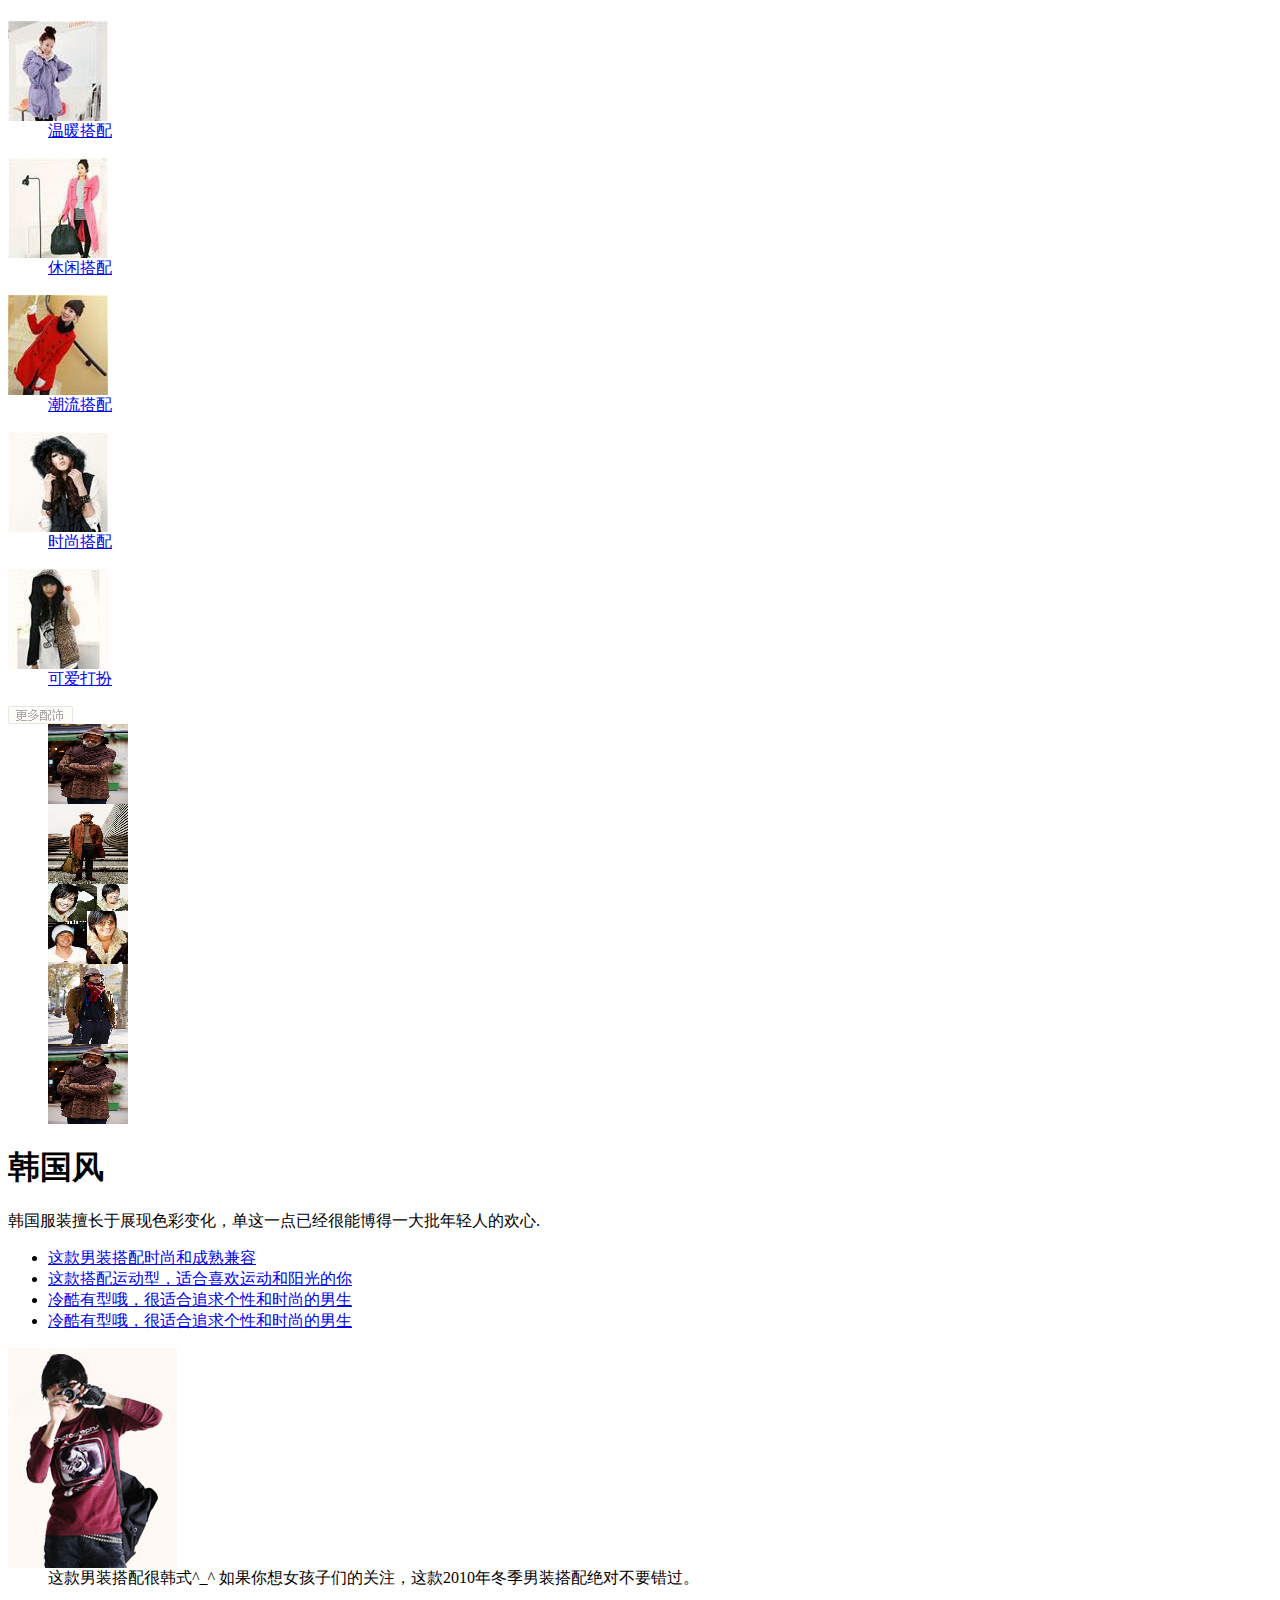
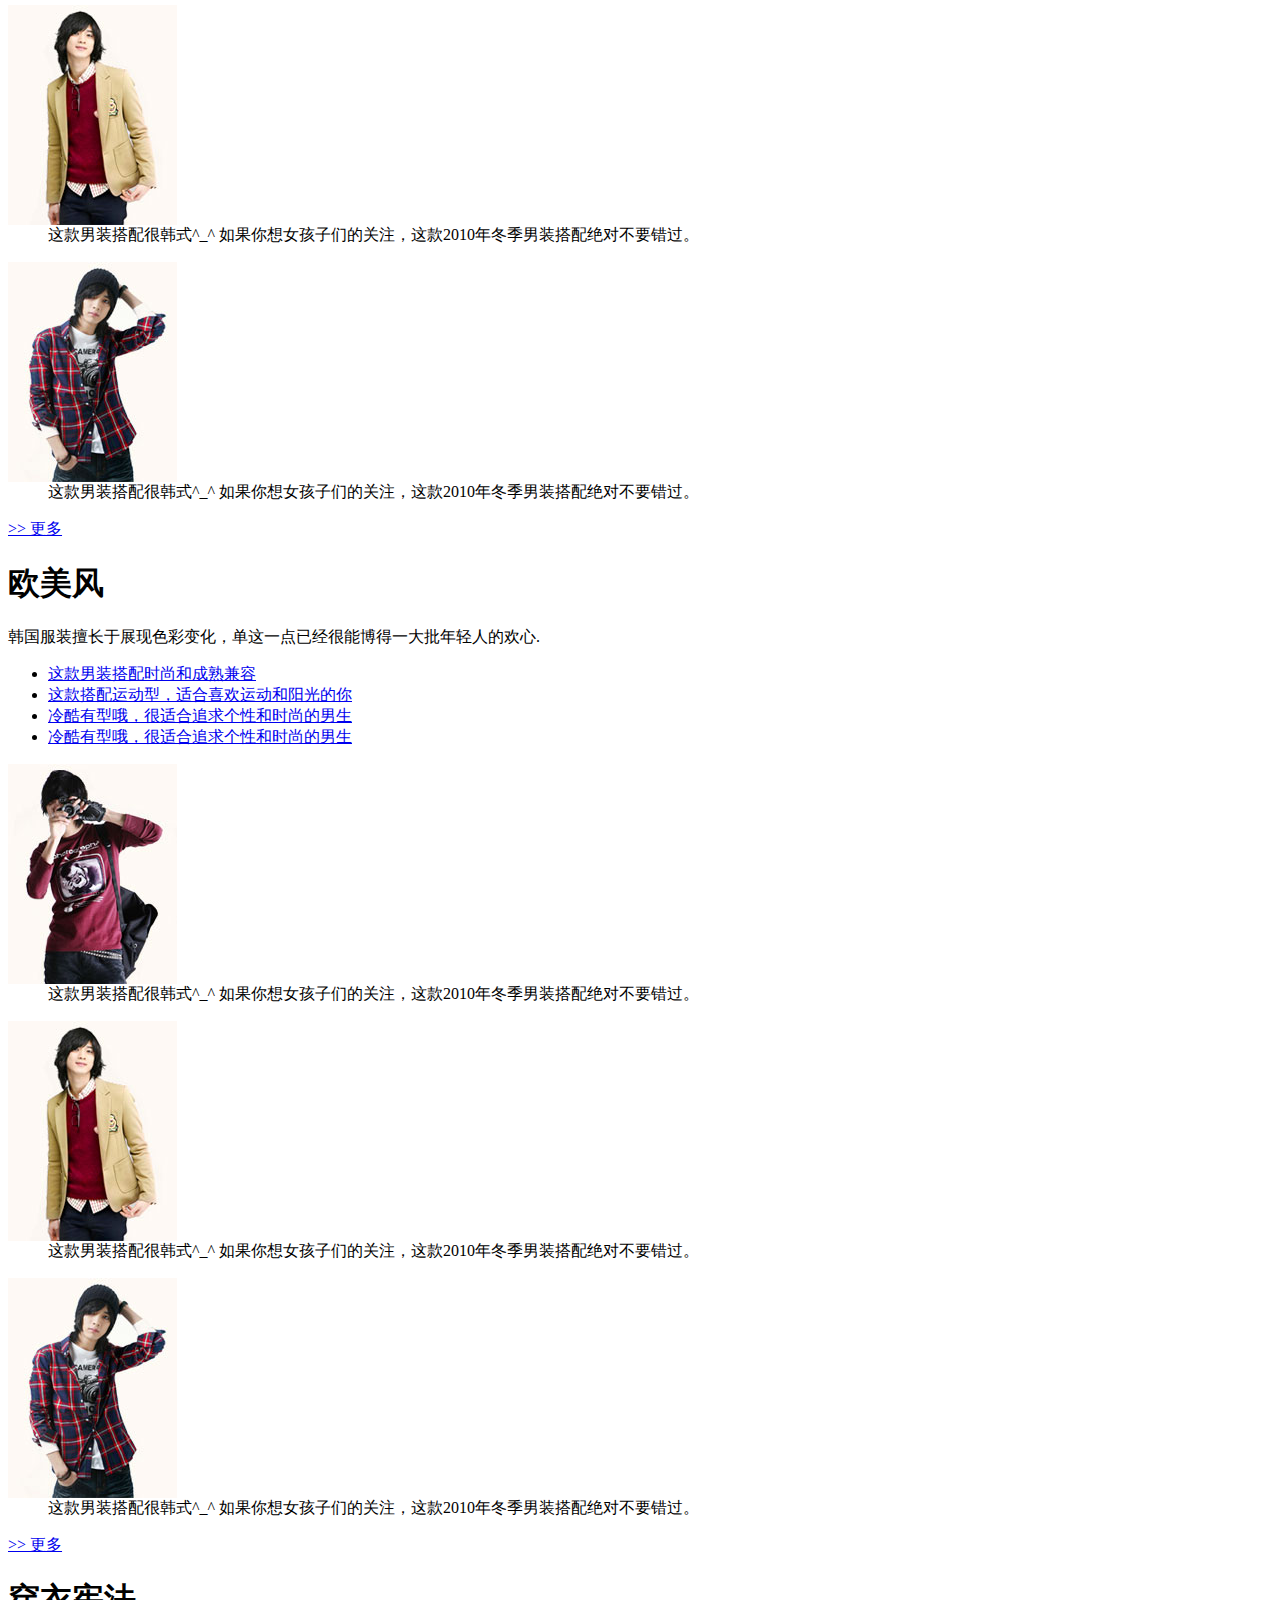
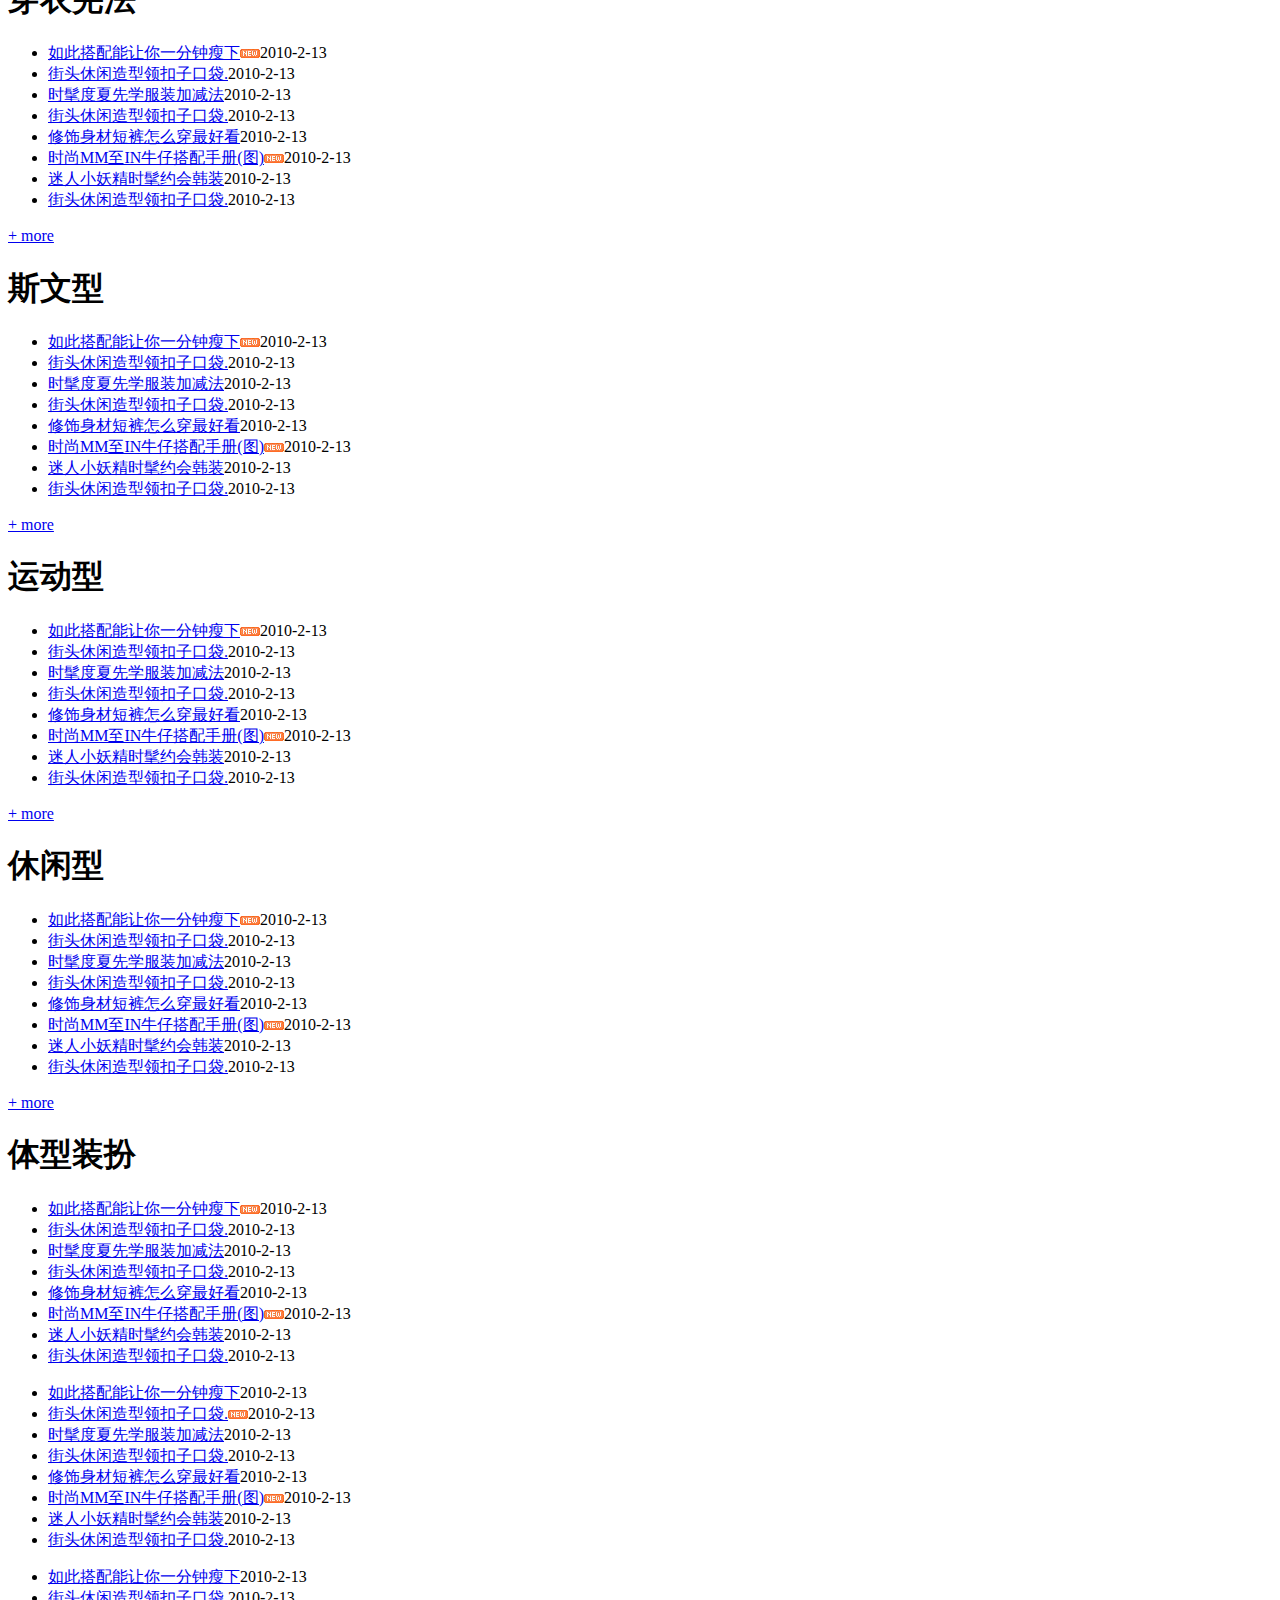
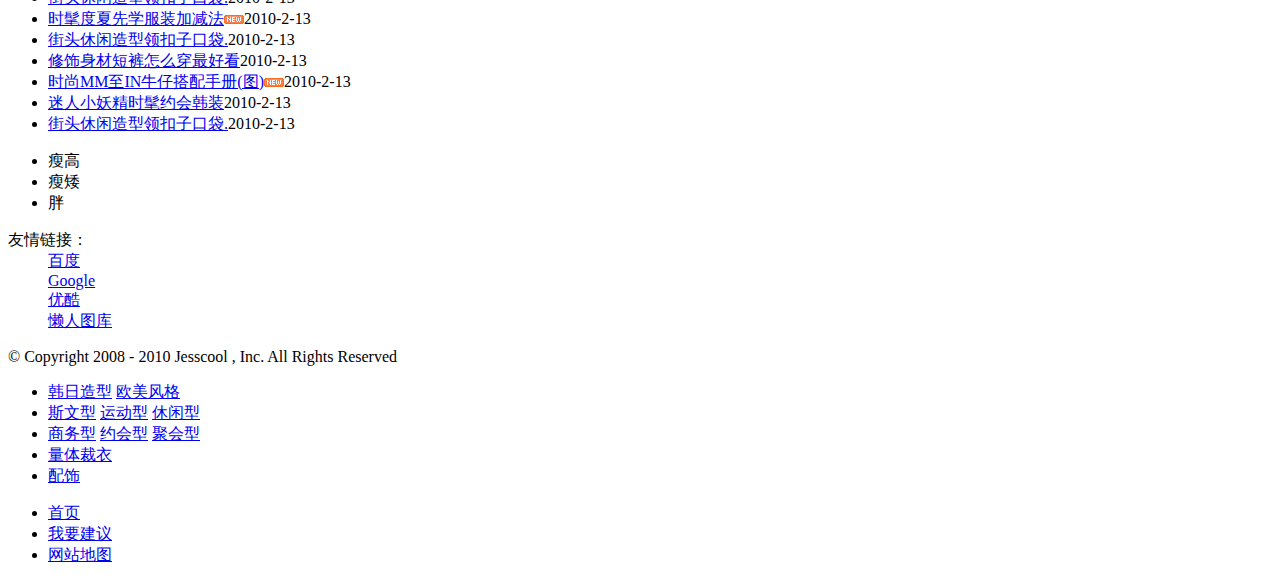
<file: src/main/webapp/web/index.html>
﻿<!DOCTYPE html PUBLIC "-//W3C//DTD XHTML 1.0 Transitional//EN" "http://www.w3.org/TR/xhtml1/DTD/xhtml1-transitional.dtd">
<html xmlns="http://www.w3.org/1999/xhtml">
<head>
<meta http-equiv="Content-Type" content="text/html; charset=utf-8" />
<title>Jessful</title>
<link href="http://s.jesscool.com/csspro/reset.css" type="text/css" rel="stylesheet" />
<link href="http://s.jesscool.com/csspro/layout.css" type="text/css" rel="stylesheet" />
<link href="http://s.jesscool.com/csspro/beauty.css" type="text/css" rel="stylesheet" />
<link href="http://s.jesscool.com/csspro/common.css" type="text/css" rel="stylesheet" />

<script src="http://s.jesscool.com/jspro/common.js" type="text/javascript"></script>
</head>

<body>

<div id="container">

	<div id="header"></div>

	<div id="main" class="clearFloat">
		
		<div id="content">
			
			<div id="hot_style" class="con_spacer">
				<h1></h1>
				<div>
					<dl>
					<dt><a href="#"><img src="images/hot_style_pic1.jpg" /></a></dt>
					<dd><a href="#">温暖搭配</a></dd>
				</dl>
				<dl>
					<dt><a href="#"><img src="images/hot_style_pic2.jpg" /></a></dt>
					<dd><a href="#">休闲搭配</a></dd>
				</dl>
				<dl>
					<dt><a href="#"><img src="images/hot_style_pic3.jpg" /></a></dt>
					<dd><a href="#">潮流搭配</a></dd>
				</dl>
				<dl>
					<dt><a href="#"><img src="images/hot_style_pic4.jpg" /></a></dt>
					<dd><a href="#">时尚搭配</a></dd>
				</dl>
				<dl>
					<dt><a href="#"><img src="images/hot_style_pic5.jpg" /></a></dt>
					<dd><a href="#">可爱打扮</a></dd>
				</dl>
				</div>
			</div>
			
			<dl id="dec_style" class="con_spacer">
				<dt><input name="" type="image" src="images/more_dec.jpg" /></dt>
				<dd><a href="#"><img src="images/dec_pic1.jpg" /></a></dd>
				<dd><a href="#"><img src="images/dec_pic2.jpg" /></a></dd>
				<dd><a href="#"><img src="images/dec_pic3.jpg" /></a></dd>
				<dd><a href="#"><img src="images/dec_pic4.jpg" /></a></dd>
				<dd><a href="#"><img src="images/dec_pic1.jpg" /></a></dd>
			</dl>
			
			<div class="han_style con_spacer">
				<h1>韩国风</h1>
				<p class="con_spacer15">韩国服装擅长于展现色彩变化，单这一点已经很能博得一大批年轻人的欢心.</p>
				
				<ul class="clearFloat con_spacer15">
					<li><a href="#">这款男装搭配时尚和成熟兼容</a></li>
					<li><a href="#">这款搭配运动型，适合喜欢运动和阳光的你</a></li>
					<li><a href="#">冷酷有型哦，很适合追求个性和时尚的男生</a></li>
					<li><a href="#">冷酷有型哦，很适合追求个性和时尚的男生</a></li>
				</ul>
				
				<div class="clearFloat han_example_box">
					<dl>
						<dt><img src="images/han_pic1.jpg" /></dt>
						<dd>这款男装搭配很韩式^_^ 如果你想女孩子们的关注，这款2010年冬季男装搭配绝对不要错过。</dd>
					</dl>
					<dl>
						<dt><img src="images/han_pic2.jpg" /></dt>
						<dd>这款男装搭配很韩式^_^ 如果你想女孩子们的关注，这款2010年冬季男装搭配绝对不要错过。</dd>
					</dl>
					<dl>
						<dt><img src="images/han_pic3.jpg" /></dt>
						<dd>这款男装搭配很韩式^_^ 如果你想女孩子们的关注，这款2010年冬季男装搭配绝对不要错过。</dd>
					</dl>
					<div class="more clear"><a href="#">>> 更多</a></div>
				</div>
				
			</div>
			
			<div class="han_style con_spacer">
				<h1 class="oumei">欧美风</h1>
				<p class="con_spacer15">韩国服装擅长于展现色彩变化，单这一点已经很能博得一大批年轻人的欢心.</p>
				
				<ul class="clearFloat con_spacer15">
					<li><a href="#">这款男装搭配时尚和成熟兼容</a></li>
					<li><a href="#">这款搭配运动型，适合喜欢运动和阳光的你</a></li>
					<li><a href="#">冷酷有型哦，很适合追求个性和时尚的男生</a></li>
					<li><a href="#">冷酷有型哦，很适合追求个性和时尚的男生</a></li>
				</ul>
				
				<div class="clearFloat han_example_box">
					<dl>
						<dt><img src="images/han_pic1.jpg" /></dt>
						<dd>这款男装搭配很韩式^_^ 如果你想女孩子们的关注，这款2010年冬季男装搭配绝对不要错过。</dd>
					</dl>
					<dl>
						<dt><img src="images/han_pic2.jpg" /></dt>
						<dd>这款男装搭配很韩式^_^ 如果你想女孩子们的关注，这款2010年冬季男装搭配绝对不要错过。</dd>
					</dl>
					<dl>
						<dt><img src="images/han_pic3.jpg" /></dt>
						<dd>这款男装搭配很韩式^_^ 如果你想女孩子们的关注，这款2010年冬季男装搭配绝对不要错过。</dd>
					</dl>
					<div class="more clear"><a href="#">>> 更多</a></div>
				</div>
				
			</div>
			
		</div>
		
		<div id="sidebar">
			<div class="news_list_box con_spacer40">
				<h1 class="con_spacer">穿衣宪法</h1>
				<ul>
					<li><a href="#">如此搭配能让你一分钟瘦下</a><img src="images/dec_new.jpg" /><span>2010-2-13</span></li>
					<li><a href="#">街头休闲造型领扣子口袋.</a><span>2010-2-13</span></li>
					<li><a href="#">时髦度夏先学服装加减法</a><span>2010-2-13</span></li>
					<li><a href="#">街头休闲造型领扣子口袋.</a><span>2010-2-13</span></li>
					<li><a href="#">修饰身材短裤怎么穿最好看</a><span>2010-2-13</span></li>
					<li><a href="#">时尚MM至IN牛仔搭配手册(图)</a><img src="images/dec_new.jpg" /><span>2010-2-13</span></li>
					<li><a href="#">迷人小妖精时髦约会韩装</a><span>2010-2-13</span></li>
					<li><a href="#">街头休闲造型领扣子口袋.</a><span>2010-2-13</span></li>
				</ul>
				<div class="more position_topRight bold font_en"><a href="#">+ more</a></div>
			</div>	
			
			<div class="news_list_box con_spacer40">
				<h1 class="con_spacer">斯文型</h1>
				<ul>
					<li><a href="#">如此搭配能让你一分钟瘦下</a><img src="images/dec_new.jpg" /><span>2010-2-13</span></li>
					<li><a href="#">街头休闲造型领扣子口袋.</a><span>2010-2-13</span></li>
					<li><a href="#">时髦度夏先学服装加减法</a><span>2010-2-13</span></li>
					<li><a href="#">街头休闲造型领扣子口袋.</a><span>2010-2-13</span></li>
					<li><a href="#">修饰身材短裤怎么穿最好看</a><span>2010-2-13</span></li>
					<li><a href="#">时尚MM至IN牛仔搭配手册(图)</a><img src="images/dec_new.jpg" /><span>2010-2-13</span></li>
					<li><a href="#">迷人小妖精时髦约会韩装</a><span>2010-2-13</span></li>
					<li><a href="#">街头休闲造型领扣子口袋.</a><span>2010-2-13</span></li>
				</ul>
				<div class="more position_topRight bold font_en"><a href="#">+ more</a></div>
			</div>
			
			<div class="news_list_box con_spacer40">
				<h1 class="con_spacer">运动型</h1>
				<ul>
					<li><a href="#">如此搭配能让你一分钟瘦下</a><img src="images/dec_new.jpg" /><span>2010-2-13</span></li>
					<li><a href="#">街头休闲造型领扣子口袋.</a><span>2010-2-13</span></li>
					<li><a href="#">时髦度夏先学服装加减法</a><span>2010-2-13</span></li>
					<li><a href="#">街头休闲造型领扣子口袋.</a><span>2010-2-13</span></li>
					<li><a href="#">修饰身材短裤怎么穿最好看</a><span>2010-2-13</span></li>
					<li><a href="#">时尚MM至IN牛仔搭配手册(图)</a><img src="images/dec_new.jpg" /><span>2010-2-13</span></li>
					<li><a href="#">迷人小妖精时髦约会韩装</a><span>2010-2-13</span></li>
					<li><a href="#">街头休闲造型领扣子口袋.</a><span>2010-2-13</span></li>
				</ul>
				<div class="more position_topRight bold font_en"><a href="#">+ more</a></div>
			</div>
			
			<div class="news_list_box con_spacer40">
				<h1 class="con_spacer">休闲型</h1>
				<ul>
					<li><a href="#">如此搭配能让你一分钟瘦下</a><img src="images/dec_new.jpg" /><span>2010-2-13</span></li>
					<li><a href="#">街头休闲造型领扣子口袋.</a><span>2010-2-13</span></li>
					<li><a href="#">时髦度夏先学服装加减法</a><span>2010-2-13</span></li>
					<li><a href="#">街头休闲造型领扣子口袋.</a><span>2010-2-13</span></li>
					<li><a href="#">修饰身材短裤怎么穿最好看</a><span>2010-2-13</span></li>
					<li><a href="#">时尚MM至IN牛仔搭配手册(图)</a><img src="images/dec_new.jpg" /><span>2010-2-13</span></li>
					<li><a href="#">迷人小妖精时髦约会韩装</a><span>2010-2-13</span></li>
					<li><a href="#">街头休闲造型领扣子口袋.</a><span>2010-2-13</span></li>
				</ul>
				<div class="more position_topRight bold font_en"><a href="#">+ more</a></div>
			</div>
			
			<div class="news_list_box con_spacer40 news_title_bg2">
				<h1 class="con_spacer">体型装扮</h1>
				<ul id="tab_box1">
					<li><a href="#">如此搭配能让你一分钟瘦下</a><img src="images/dec_new.jpg" /><span>2010-2-13</span></li>
					<li><a href="#">街头休闲造型领扣子口袋.</a><span>2010-2-13</span></li>
					<li><a href="#">时髦度夏先学服装加减法</a><span>2010-2-13</span></li>
					<li><a href="#">街头休闲造型领扣子口袋.</a><span>2010-2-13</span></li>
					<li><a href="#">修饰身材短裤怎么穿最好看</a><span>2010-2-13</span></li>
					<li><a href="#">时尚MM至IN牛仔搭配手册(图)</a><img src="images/dec_new.jpg" /><span>2010-2-13</span></li>
					<li><a href="#">迷人小妖精时髦约会韩装</a><span>2010-2-13</span></li>
					<li><a href="#">街头休闲造型领扣子口袋.</a><span>2010-2-13</span></li>
				</ul>
				<ul id="tab_box2">
					<li><a href="#">如此搭配能让你一分钟瘦下</a><span>2010-2-13</span></li>
					<li><a href="#">街头休闲造型领扣子口袋.</a><img src="images/dec_new.jpg" /><span>2010-2-13</span></li>
					<li><a href="#">时髦度夏先学服装加减法</a><span>2010-2-13</span></li>
					<li><a href="#">街头休闲造型领扣子口袋.</a><span>2010-2-13</span></li>
					<li><a href="#">修饰身材短裤怎么穿最好看</a><span>2010-2-13</span></li>
					<li><a href="#">时尚MM至IN牛仔搭配手册(图)</a><img src="images/dec_new.jpg" /><span>2010-2-13</span></li>
					<li><a href="#">迷人小妖精时髦约会韩装</a><span>2010-2-13</span></li>
					<li><a href="#">街头休闲造型领扣子口袋.</a><span>2010-2-13</span></li>
				</ul>
				<ul id="tab_box3">
					<li><a href="#">如此搭配能让你一分钟瘦下</a><span>2010-2-13</span></li>
					<li><a href="#">街头休闲造型领扣子口袋.</a><span>2010-2-13</span></li>
					<li><a href="#">时髦度夏先学服装加减法</a><img src="images/dec_new.jpg" /><span>2010-2-13</span></li>
					<li><a href="#">街头休闲造型领扣子口袋.</a><span>2010-2-13</span></li>
					<li><a href="#">修饰身材短裤怎么穿最好看</a><span>2010-2-13</span></li>
					<li><a href="#">时尚MM至IN牛仔搭配手册(图)</a><img src="images/dec_new.jpg" /><span>2010-2-13</span></li>
					<li><a href="#">迷人小妖精时髦约会韩装</a><span>2010-2-13</span></li>
					<li><a href="#">街头休闲造型领扣子口袋.</a><span>2010-2-13</span></li>
				</ul>
				<ul id="cloth_tab" class="news_tab position_topRight2">
					<li id="tab_menu1" onclick="show_tab(1)">瘦高</li>
					<li id="tab_menu2" class="current" onclick="show_tab(2)">瘦矮</li>
					<li id="tab_menu3" onclick="show_tab(3)">胖</li>
				</ul>
			</div>
		</div>
		
	</div>

	<div id="footer">
		<dl id="links">
			<dt>友情链接：</dt>
			<dd><a href="#" target="_blank">百度</a></dd>
			<dd><a href="#" target="_blank">Google</a></dd>
			<dd><a href="#" target="_blank">优酷</a></dd>
			<dd><a href="#" target="_blank">懒人图库</a></dd>
		</dl>
		<div id="copyright">&copy; Copyright 2008 - 2010 Jesscool , Inc. All Rights Reserved</div>
	</div>
	
	
	<div id="logo"></div>
	<div id="ad"></div>
	
	<div id="banner">
		<div class="extra"></div>
	</div>
	
	<div id="nav1" class="clearFloat">
		<ul>
			<li><a href="#">韩日造型</a> <a href="#">欧美风格</a></li>
			<li><a href="#">斯文型</a> <a href="#">运动型</a> <a href="#">休闲型</a></li>
			<li><a href="#">商务型</a> <a href="#">约会型</a> <a href="#">聚会型</a></li>
			<li><a href="#">量体裁衣</a></li>
			<li><a href="#">配饰</a></li>
		</ul>
	</div>
	
	<div id="nav2" class="clearFloat">
		<ul>
			<li><a href="#">首页</a></li>
			<li><a href="#">我要建议</a></li>
			<li><a href="#">网站地图</a></li>
		</ul>
	</div>
	
	<div id="extra1"></div>
	<div id="extra2"></div>
</div>


</body>
</html>
</file>
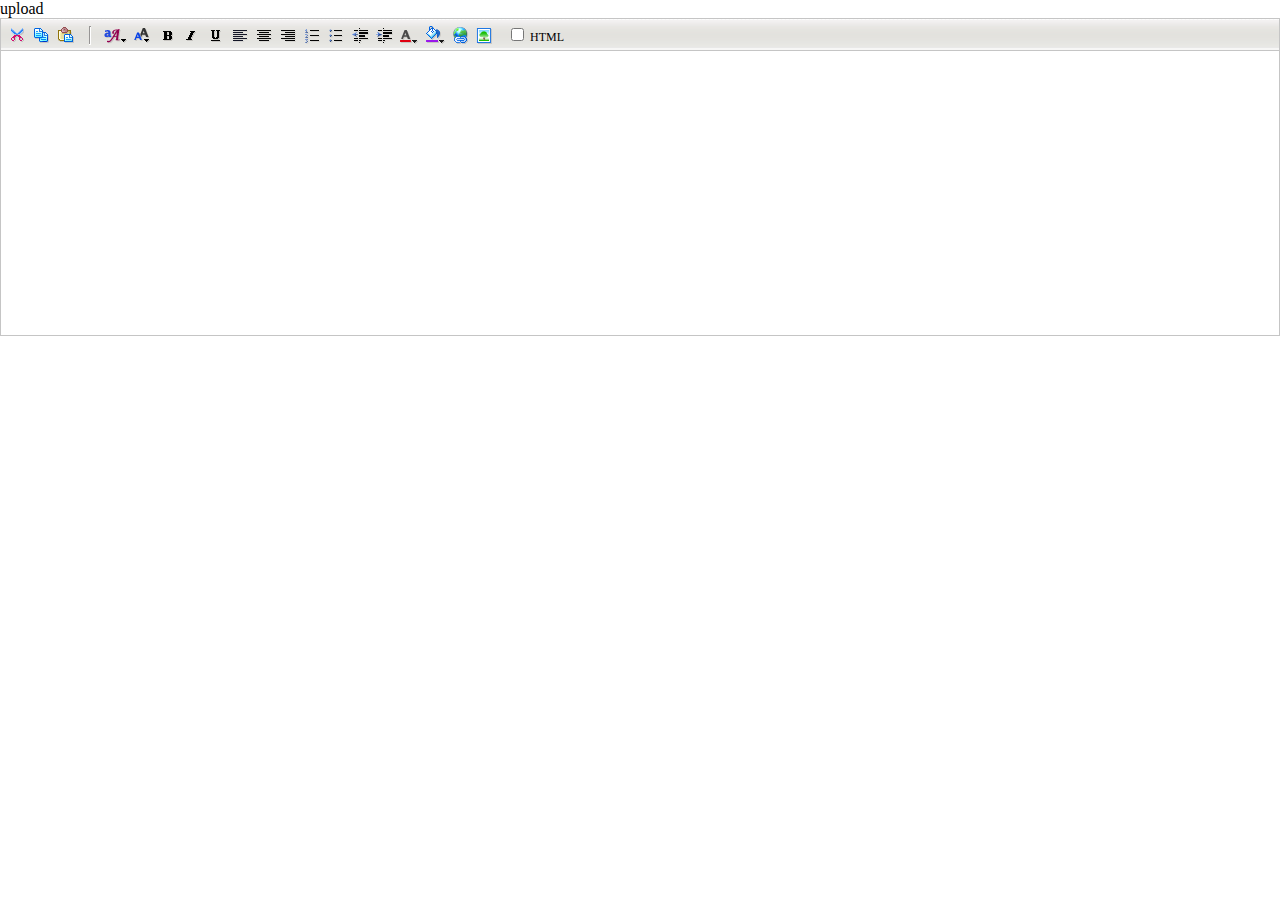
<file: src/main/webapp/seditor/seditor.html>
<!DOCTYPE HTML PUBLIC "-//W3C//DTD HTML 4.01 Transitional//EN">
<HTML xmlns="http://www.w3.org/1999/xhtml">
	<HEAD>
	 <title>��Html�༭��</title>	<SCRIPT language=JAVASCRIPT src="editfunc.js"></SCRIPT>
		<SCRIPT language=JAVASCRIPT src="colorSelect.js"></SCRIPT>
		<!-- 
		<SCRIPT language=JAVASCRIPT src="swfupload.js"></SCRIPT>
		 -->
		

		<META http-equiv=Content-Type content="text/html; charset=gb2312">
		<STYLE type=text/css>
				A {
					FONT-SIZE: 12px
				}
				IMG {
					BORDER-TOP-WIDTH: 0px; BORDER-LEFT-WIDTH: 0px; BORDER-BOTTOM-WIDTH: 0px; BORDER-RIGHT-WIDTH: 0px
				}
				TD.icon {
					VERTICAL-ALIGN: middle; WIDTH: 24px; HEIGHT: 24px; TEXT-ALIGN: center
				}
				TD.sp {
					VERTICAL-ALIGN: middle; WIDTH: 8px; HEIGHT: 24px; TEXT-ALIGN: center
				}
				TD.xz {
					VERTICAL-ALIGN: middle; WIDTH: 47px; HEIGHT: 24px; TEXT-ALIGN: center
				}
				TD.bq {
					VERTICAL-ALIGN: middle; WIDTH: 49px; HEIGHT: 24px; TEXT-ALIGN: center
				}
				DIV A.n {
					PADDING-RIGHT: 2px; DISPLAY: block; PADDING-LEFT: 2px; PADDING-BOTTOM: 2px; COLOR: #000000; LINE-HEIGHT: 16px; PADDING-TOP: 2px; HEIGHT: 16px; TEXT-DECORATION: none
				}
				DIV A.n:hover {
					BACKGROUND: #e5e5e5
				}
		</STYLE>
		<STYLE type=text/css>
				.ico {
					VERTICAL-ALIGN: middle; WIDTH: 24px; HEIGHT: 24px; TEXT-ALIGN: center
				}
				.ico2 {
					VERTICAL-ALIGN: middle; WIDTH: 27px; HEIGHT: 24px; TEXT-ALIGN: center
				}
				.ico3 {
					VERTICAL-ALIGN: middle; WIDTH: 25px; HEIGHT: 24px; TEXT-ALIGN: center
				}
				.ico4 {
					VERTICAL-ALIGN: middle; WIDTH: 8px; HEIGHT: 24px; TEXT-ALIGN: center
				}
				BODY {
					MARGIN: 0px
				}
		</STYLE>

		<META content="MSHTML 6.00.2800.1106" name=GENERATOR>
	</HEAD>
	<BODY>

		<div><span id="upload_btn">upload</span></div>
		


		<TABLE style="BORDER-RIGHT: #c5c5c5 1px solid; BORDER-TOP: #c5c5c5 1px solid; BORDER-LEFT: #c5c5c5 1px solid; BORDER-BOTTOM: #c5c5c5 1px solid;FONT-SIZE:12px" cellSpacing=0 cellPadding=0 width="100%" background=bg.gif border=0>
			<TBODY>
			<TR>
			  <TD style="PADDING-LEFT: 5px" height=31>
					<TABLE cellSpacing=0 cellPadding=0 border=0>
						<TBODY>
						<TR>
							<TD class=ico><IMG onmousedown=fSetBorderMouseDown(this) onmouseover=fSetBorderMouseOver(this) title=���� onClick="format('Cut')" onmouseout=fSetBorderMouseOut(this) height=20 src="1.gif" width=20></TD>
							<TD class=ico><IMG onmousedown=fSetBorderMouseDown(this) onmouseover=fSetBorderMouseOver(this) title=���� onClick="format('Copy')" onmouseout=fSetBorderMouseOut(this) height=20 src="2.gif" width=20></TD>
							<TD class=ico><IMG onmousedown=fSetBorderMouseDown(this) onmouseover=fSetBorderMouseOver(this) title=ճ�� onClick="format('Paste')" onmouseout=fSetBorderMouseOut(this)	height=20 src="3.gif" width=20></TD>
							<TD class=ico><IMG height=20 src="line.gif" width=4></TD>
							<TD class=ico2><IMG onmousedown=fSetBorderMouseDown(this) id=imgFontface onmouseover=fSetBorderMouseOver(this) title=���� onClick="fGetEv(event);fDisplayElement('fontface','')" onmouseout=fSetBorderMouseOut(this) height=20 src="4.gif" width=25></TD>
							<TD class=ico2><IMG onmousedown=fSetBorderMouseDown(this) id=imgFontsize onmouseover=fSetBorderMouseOver(this) title=�ֺ� onClick="fGetEv(event);fDisplayElement('fontsize','')" onmouseout=fSetBorderMouseOut(this) height=20 src="5.gif" width=25></TD>
							<TD class=ico><IMG onmousedown=fSetBorderMouseDown(this) onmouseover=fSetBorderMouseOver(this) title=�Ӵ� onClick="format('Bold');" onmouseout=fSetBorderMouseOut(this) height=20 src="6.gif" width=20></TD>
							<TD class=ico><IMG onmousedown=fSetBorderMouseDown(this) onmouseover=fSetBorderMouseOver(this) title=б�� onClick="format('Italic');" onmouseout=fSetBorderMouseOut(this) height=20 src="7.gif" width=20></TD>
							<TD class=ico><IMG onmousedown=fSetBorderMouseDown(this) onmouseover=fSetBorderMouseOver(this) title=�»��� onClick="format('Underline')" onmouseout=fSetBorderMouseOut(this) height=20 src="8.gif" width=20></TD>
							<TD class=ico><IMG onmousedown=fSetBorderMouseDown(this) onmouseover=fSetBorderMouseOver(this) title=����� onClick="format('Justifyleft')" onmouseout=fSetBorderMouseOut(this) height=20 src="9.gif" width=20></TD>
							<TD class=ico><IMG onmousedown=fSetBorderMouseDown(this) onmouseover=fSetBorderMouseOver(this) title=�м���� onClick="format('Justifycenter')" onmouseout=fSetBorderMouseOut(this) height=20 src="10.gif" width=20></TD>
							<TD class=ico><IMG onmousedown=fSetBorderMouseDown(this) onmouseover=fSetBorderMouseOver(this) title=�Ҷ��� onClick="format('Justifyright')" onmouseout=fSetBorderMouseOut(this) height=20 src="11.gif" width=20></TD>
							<TD class=ico><IMG onmousedown=fSetBorderMouseDown(this) onmouseover=fSetBorderMouseOver(this) title=���ֱ�� onClick="format('Insertorderedlist')" onmouseout=fSetBorderMouseOut(this) height=20 src="12.gif" width=20></TD>
							<TD class=ico><IMG onmousedown=fSetBorderMouseDown(this) onmouseover=fSetBorderMouseOver(this) title=��Ŀ��� onClick="format('Insertunorderedlist')" onmouseout=fSetBorderMouseOut(this) height=20 src="13.gif" width=20></TD>
							<TD class=ico><IMG onmousedown=fSetBorderMouseDown(this) onmouseover=fSetBorderMouseOver(this) title=�������� onClick="format('Outdent')" onmouseout=fSetBorderMouseOut(this) height=20 src="14.gif" width=20></TD>
							<TD class=ico><IMG onmousedown=fSetBorderMouseDown(this) onmouseover=fSetBorderMouseOver(this) title=�������� onClick="format('Indent')" onmouseout=fSetBorderMouseOut(this) height=20 src="15.gif" width=20></TD>
							<TD class=ico3><IMG onmousedown=fSetBorderMouseDown(this) onmouseover=fSetBorderMouseOver(this) title=������ɫ onclick=foreColor(event) onmouseout=fSetBorderMouseOut(this) height=20 src="16.gif" width=23></TD>
							<TD class=ico2><IMG onmousedown=fSetBorderMouseDown(this) onmouseover=fSetBorderMouseOver(this) title=������ɫ onclick=backColor(event) onmouseout=fSetBorderMouseOut(this) height=20 src="17.gif" width=24></TD>
							<TD class=ico><IMG onmousedown=fSetBorderMouseDown(this) onmouseover=fSetBorderMouseOver(this) title=�������� onclick=createLink() onmouseout=fSetBorderMouseOut(this) height=20 src="18.gif" width=21></TD>
							<TD class=ico><IMG onmousedown=fSetBorderMouseDown(this) onmouseover=fSetBorderMouseOver(this) title=����ͼƬ onclick=createImg() onmouseout=fSetBorderMouseOut(this) height=20 src="19.gif" width=21></TD>
							<TD class=ico4>&nbsp;</TD>
							<TD style="FONT-SIZE: 12px">&nbsp;</TD>
							<TD style="FONT-SIZE: 12px"><input language=javascript onMouseOver=fSetModeTip(this) onClick=setMode(this.checked) onMouseOut=fHideTip() type=checkbox name=switchMode>
						    HTML</TD>
	
						</TR>
						</TBODY>
					</TABLE>
				</TD>
			</TR>
			</TBODY>
		</TABLE>
		<DIV id=dvForeColor style="DISPLAY: none; LEFT: -500px; WIDTH: 100px; POSITION: absolute; TOP: -500px; HEIGHT: 100px">
				<TABLE style="BORDER-RIGHT: #888888 1px solid; BORDER-TOP: #888888 1px solid; BORDER-LEFT: #888888 1px solid; BORDER-BOTTOM: #888888 1px solid" height=25 cellSpacing=0 cellPadding=0 width=218>
					<TBODY>
					<TR>
						<TD id=tdView width=110>&nbsp;</TD>
						<TD id=tdColorCode align=middle bgColor=#ffffff></TD>
					</TR>
					</TBODY>
				</TABLE>
		</DIV>
		<DIV id=dvPortrait style="DISPLAY: none; LEFT: -500px; WIDTH: 100px; POSITION: absolute; TOP: -500px; HEIGHT: 100px"></DIV>
		<DIV id=fontface style="BORDER-RIGHT: #838383 1px solid; PADDING-RIGHT: 1px; BORDER-TOP: #838383 1px solid; DISPLAY: none; PADDING-LEFT: 1px; Z-INDEX: 99; BACKGROUND: #ffffff; LEFT: 2px; PADDING-BOTTOM: 1px; BORDER-LEFT: #838383 1px solid; WIDTH: 110px; PADDING-TOP: 1px; BORDER-BOTTOM: #838383 1px solid; POSITION: absolute; TOP: 35px; HEIGHT: 270px"><A class=n style="FONT: 12px '����'" onClick="format('fontname',this.innerHTML);this.parentNode.style.display='none'" href="javascript:void(0)">����</A><A class=n style="FONT: 12px '����'" onClick="format('fontname',this.innerHTML);this.parentNode.style.display='none'" href="javascript:void(0)">����</A><A class=n style="FONT: 12px '����'" onClick="format('fontname',this.innerHTML);this.parentNode.style.display='none'" href="javascript:void(0)">����</A><A class=n style="FONT: 12px '����'" onClick="format('fontname',this.innerHTML);this.parentNode.style.display='none'" href="javascript:void(0)">����</A><A class=n style="FONT: 12px '��Բ'" onClick="format('fontname',this.innerHTML);this.parentNode.style.display='none'" href="###">��Բ</A><A class=n style="FONT: 12px Arial" onClick="format('fontname',this.innerHTML);this.parentNode.style.display='none'" href="###">Arial</A><A class=n style="FONT: 12px 'Arial Narrow'" onClick="format('fontname',this.innerHTML);this.parentNode.style.display='none'" href="###">Arial Narrow</A><A class=n style="FONT: 12px 'Arial Black'" onClick="format('fontname',this.innerHTML);this.parentNode.style.display='none'" href="###">Arial Black</A><A class=n style="FONT: 12px 'Comic Sans MS'" onClick="format('fontname',this.innerHTML);this.parentNode.style.display='none'" href="###">Comic Sans MS</A><A class=n style="FONT: 12px Courier" onClick="format('fontname',this.innerHTML);this.parentNode.style.display='none'" href="###">Courier</A><A class=n style="FONT: 12px System" onClick="format('fontname',this.innerHTML);this.parentNode.style.display='none'" href="###">System</A><A class=n style="FONT: 12px 'Times New Roman'" onClick="format('fontname',this.innerHTML);this.parentNode.style.display='none'" href="javascript:void(0)">Times New Roman</A><A class=n style="FONT: 12px Verdana" onClick="format('fontname',this.innerHTML);this.parentNode.style.display='none'" href="javascript:void(0)">Verdana</A></DIV>
		<DIV id=fontsize style="BORDER-RIGHT: #838383 1px solid; PADDING-RIGHT: 1px; BORDER-TOP: #838383 1px solid; DISPLAY: none; PADDING-LEFT: 1px; BACKGROUND: #ffffff; LEFT: 26px; PADDING-BOTTOM: 1px; BORDER-LEFT: #838383 1px solid; WIDTH: 115px; PADDING-TOP: 1px; BORDER-BOTTOM: #838383 1px solid; POSITION: absolute; TOP: 35px; HEIGHT: 160px"><A class=n style="FONT-SIZE: xx-small; LINE-HEIGHT: 120%" onClick="format('fontsize',1);this.parentNode.style.display='none'" href="javascript:void(0)">��С</A><A class=n style="FONT-SIZE: x-small; LINE-HEIGHT: 120%" onClick="format('fontsize',2);this.parentNode.style.display='none'" href="javascript:void(0)">��С</A><A class=n style="FONT-SIZE: small; LINE-HEIGHT: 120%" onClick="format('fontsize',3);this.parentNode.style.display='none'" href="javascript:void(0)">С</A><A class=n style="FONT-SIZE: medium; LINE-HEIGHT: 120%" onClick="format('fontsize',4);this.parentNode.style.display='none'" href="##">��</A><A class=n style="FONT-SIZE: large; LINE-HEIGHT: 120%" onClick="format('fontsize',5);this.parentNode.style.display='none'" href="javascript:void(0)">��</A><A class=n style="FONT-SIZE: x-large; LINE-HEIGHT: 120%" onClick="format('fontsize',6);this.parentNode.style.display='none'" href="javascript:void(0)">�ش�</A><A class=n style="FONT-SIZE: xx-large; LINE-HEIGHT: 140%" onClick="format('fontsize',7);this.parentNode.style.display='none'" href="javascript:void(0)">����</A></DIV>
	<DIV id=divEditor>
				<SCRIPT language=JavaScript>
				<!--
				if(document.all){
					document.write('<table width="100%" height:287px border="0" cellspacing="0" cellpadding="0" ><tr><td style="border:1px solid #C5C5C5; border-top:0;"><IFRAME class="HtmlEditor" ID="HtmlEditor" name="HtmlEditor" style=" height:286px;width:100%" frameBorder="0" marginHeight=0 marginWidth=0 src="blankpage.htm"></IFRAME></td></tr></table>');
				}else{
					document.write('<table width="100%" height:288px border="0" cellspacing="0" cellpadding="0" ><tr><td style="border:1px solid #C5C5C5; border-top:0;background-color:#ffffff"><IFRAME class="HtmlEditor" ID="HtmlEditor" name="HtmlEditor" style=" height:283px;width:100%;margin-left:1px;margin-bottom:1px;" frameBorder="0" marginHeight=0 marginWidth=0 src="blankpage.htm"></IFRAME></td></tr></table>');
				}
				//-->
				</SCRIPT>
		</DIV>
		<SCRIPT language=JavaScript>
		<!--
		if(document.all){
			document.write('<textarea ID="sourceEditor" style="height:280px;width:100%;display:none">');
		}else{
			document.write('<textarea ID="sourceEditor" style="height:282px;width:100%;display:none">');
		}
		//-->
		</SCRIPT>
	</BODY>
</HTML>
</file>
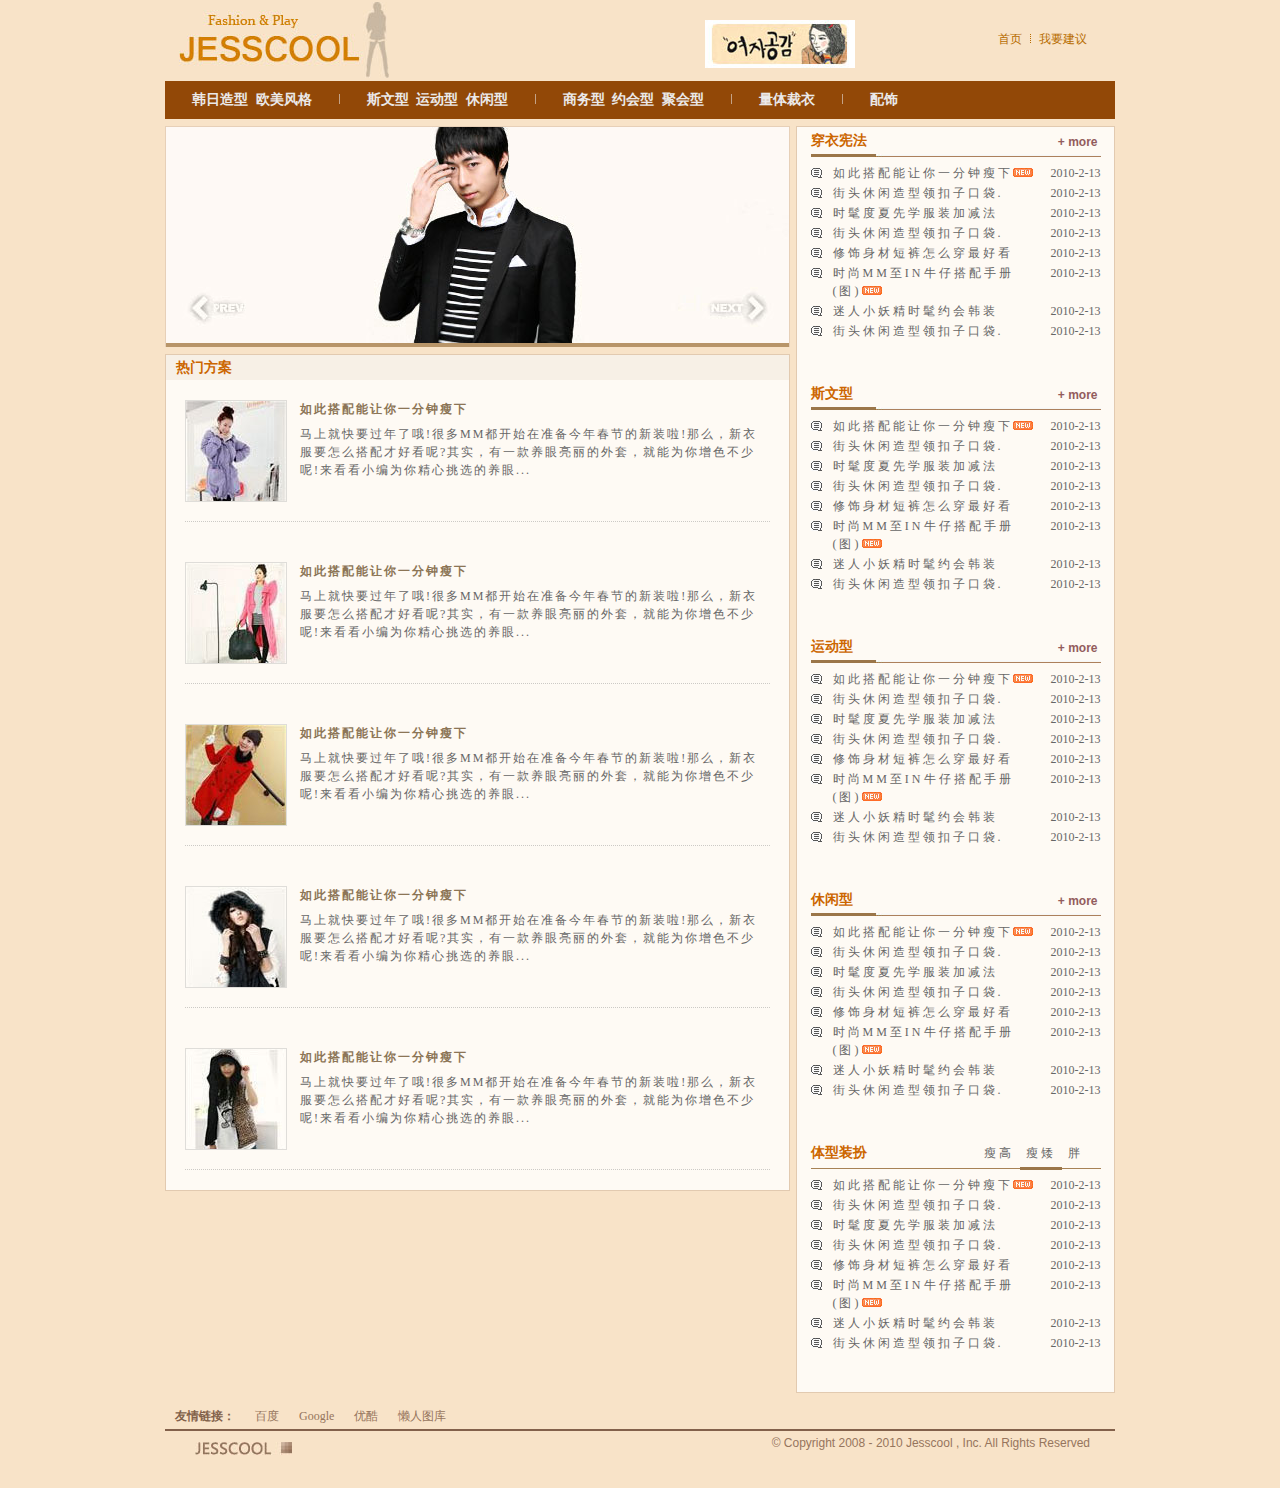
<file: src/main/webapp/web/more.html>
﻿<!DOCTYPE html PUBLIC "-//W3C//DTD XHTML 1.0 Transitional//EN" "http://www.w3.org/TR/xhtml1/DTD/xhtml1-transitional.dtd">
<html xmlns="http://www.w3.org/1999/xhtml">
<head>
	<meta http-equiv="Content-Type" content="text/html; charset=utf-8" />
	<title>Jessful</title>
	<link href="css/reset.css" type="text/css" rel="stylesheet" />
	<link href="css/layout.css" type="text/css" rel="stylesheet" />
	<link href="css/beauty.css" type="text/css" rel="stylesheet" />
	<link href="css/common.css" type="text/css" rel="stylesheet" />
	<script src="js/common.js" type="text/javascript"></script>
</head>

<body>

<div id="container">

	<div id="header"></div>

	<div id="main" class="clearFloat">
		
		<div id="content">
			
			<div class="news_more">
				<h1>热门方案</h1>
				
				<div class="more_list_box clearFloat">
					<img src="images/hot_style_pic1.jpg" />
					<div class="more_list_text">
						<h2>如此搭配能让你一分钟瘦下</h2>
						<p>马上就快要过年了哦!很多MM都开始在准备今年春节的新装啦!那么，新衣服要怎么搭配才好看呢?其实，有一款养眼亮丽的外套，就能为你增色不少呢!来看看小编为你精心挑选的养眼...</p>
					</div>		
				</div>
				
				<div class="more_list_box clearFloat">
					<img src="images/hot_style_pic2.jpg" />
					<div class="more_list_text">
						<h2>如此搭配能让你一分钟瘦下</h2>
						<p>马上就快要过年了哦!很多MM都开始在准备今年春节的新装啦!那么，新衣服要怎么搭配才好看呢?其实，有一款养眼亮丽的外套，就能为你增色不少呢!来看看小编为你精心挑选的养眼...</p>
					</div>		
				</div>
				
				<div class="more_list_box clearFloat">
					<img src="images/hot_style_pic3.jpg" />
					<div class="more_list_text">
						<h2>如此搭配能让你一分钟瘦下</h2>
						<p>马上就快要过年了哦!很多MM都开始在准备今年春节的新装啦!那么，新衣服要怎么搭配才好看呢?其实，有一款养眼亮丽的外套，就能为你增色不少呢!来看看小编为你精心挑选的养眼...</p>
					</div>		
				</div>
				
				<div class="more_list_box clearFloat">
					<img src="images/hot_style_pic4.jpg" />
					<div class="more_list_text">
						<h2>如此搭配能让你一分钟瘦下</h2>
						<p>马上就快要过年了哦!很多MM都开始在准备今年春节的新装啦!那么，新衣服要怎么搭配才好看呢?其实，有一款养眼亮丽的外套，就能为你增色不少呢!来看看小编为你精心挑选的养眼...</p>
					</div>		
				</div>
				
				<div class="more_list_box clearFloat">
					<img src="images/hot_style_pic5.jpg" />
					<div class="more_list_text">
						<h2>如此搭配能让你一分钟瘦下</h2>
						<p>马上就快要过年了哦!很多MM都开始在准备今年春节的新装啦!那么，新衣服要怎么搭配才好看呢?其实，有一款养眼亮丽的外套，就能为你增色不少呢!来看看小编为你精心挑选的养眼...</p>
					</div>		
				</div>
			</div>
			
	  </div>
		<div id="sidebar">
			<div class="news_list_box con_spacer40">
				<h1 class="con_spacer">穿衣宪法</h1>
				<ul>
					<li><a href="#">如此搭配能让你一分钟瘦下</a><img src="images/dec_new.jpg" /><span>2010-2-13</span></li>
					<li><a href="#">街头休闲造型领扣子口袋.</a><span>2010-2-13</span></li>
					<li><a href="#">时髦度夏先学服装加减法</a><span>2010-2-13</span></li>
					<li><a href="#">街头休闲造型领扣子口袋.</a><span>2010-2-13</span></li>
					<li><a href="#">修饰身材短裤怎么穿最好看</a><span>2010-2-13</span></li>
					<li><a href="#">时尚MM至IN牛仔搭配手册(图)</a><img src="images/dec_new.jpg" /><span>2010-2-13</span></li>
					<li><a href="#">迷人小妖精时髦约会韩装</a><span>2010-2-13</span></li>
					<li><a href="#">街头休闲造型领扣子口袋.</a><span>2010-2-13</span></li>
				</ul>
				<div class="more position_topRight bold font_en"><a href="#">+ more</a></div>
			</div>	
			
			<div class="news_list_box con_spacer40">
				<h1 class="con_spacer">斯文型</h1>
				<ul>
					<li><a href="#">如此搭配能让你一分钟瘦下</a><img src="images/dec_new.jpg" /><span>2010-2-13</span></li>
					<li><a href="#">街头休闲造型领扣子口袋.</a><span>2010-2-13</span></li>
					<li><a href="#">时髦度夏先学服装加减法</a><span>2010-2-13</span></li>
					<li><a href="#">街头休闲造型领扣子口袋.</a><span>2010-2-13</span></li>
					<li><a href="#">修饰身材短裤怎么穿最好看</a><span>2010-2-13</span></li>
					<li><a href="#">时尚MM至IN牛仔搭配手册(图)</a><img src="images/dec_new.jpg" /><span>2010-2-13</span></li>
					<li><a href="#">迷人小妖精时髦约会韩装</a><span>2010-2-13</span></li>
					<li><a href="#">街头休闲造型领扣子口袋.</a><span>2010-2-13</span></li>
				</ul>
				<div class="more position_topRight bold font_en"><a href="#">+ more</a></div>
			</div>
			
			<div class="news_list_box con_spacer40">
				<h1 class="con_spacer">运动型</h1>
				<ul>
					<li><a href="#">如此搭配能让你一分钟瘦下</a><img src="images/dec_new.jpg" /><span>2010-2-13</span></li>
					<li><a href="#">街头休闲造型领扣子口袋.</a><span>2010-2-13</span></li>
					<li><a href="#">时髦度夏先学服装加减法</a><span>2010-2-13</span></li>
					<li><a href="#">街头休闲造型领扣子口袋.</a><span>2010-2-13</span></li>
					<li><a href="#">修饰身材短裤怎么穿最好看</a><span>2010-2-13</span></li>
					<li><a href="#">时尚MM至IN牛仔搭配手册(图)</a><img src="images/dec_new.jpg" /><span>2010-2-13</span></li>
					<li><a href="#">迷人小妖精时髦约会韩装</a><span>2010-2-13</span></li>
					<li><a href="#">街头休闲造型领扣子口袋.</a><span>2010-2-13</span></li>
				</ul>
				<div class="more position_topRight bold font_en"><a href="#">+ more</a></div>
			</div>
			
			<div class="news_list_box con_spacer40">
				<h1 class="con_spacer">休闲型</h1>
				<ul>
					<li><a href="#">如此搭配能让你一分钟瘦下</a><img src="images/dec_new.jpg" /><span>2010-2-13</span></li>
					<li><a href="#">街头休闲造型领扣子口袋.</a><span>2010-2-13</span></li>
					<li><a href="#">时髦度夏先学服装加减法</a><span>2010-2-13</span></li>
					<li><a href="#">街头休闲造型领扣子口袋.</a><span>2010-2-13</span></li>
					<li><a href="#">修饰身材短裤怎么穿最好看</a><span>2010-2-13</span></li>
					<li><a href="#">时尚MM至IN牛仔搭配手册(图)</a><img src="images/dec_new.jpg" /><span>2010-2-13</span></li>
					<li><a href="#">迷人小妖精时髦约会韩装</a><span>2010-2-13</span></li>
					<li><a href="#">街头休闲造型领扣子口袋.</a><span>2010-2-13</span></li>
				</ul>
				<div class="more position_topRight bold font_en"><a href="#">+ more</a></div>
			</div>
			
			<div class="news_list_box con_spacer40 news_title_bg2">
				<h1 class="con_spacer">体型装扮</h1>
				<ul id="tab_box1">
					<li><a href="#">如此搭配能让你一分钟瘦下</a><img src="images/dec_new.jpg" /><span>2010-2-13</span></li>
					<li><a href="#">街头休闲造型领扣子口袋.</a><span>2010-2-13</span></li>
					<li><a href="#">时髦度夏先学服装加减法</a><span>2010-2-13</span></li>
					<li><a href="#">街头休闲造型领扣子口袋.</a><span>2010-2-13</span></li>
					<li><a href="#">修饰身材短裤怎么穿最好看</a><span>2010-2-13</span></li>
					<li><a href="#">时尚MM至IN牛仔搭配手册(图)</a><img src="images/dec_new.jpg" /><span>2010-2-13</span></li>
					<li><a href="#">迷人小妖精时髦约会韩装</a><span>2010-2-13</span></li>
					<li><a href="#">街头休闲造型领扣子口袋.</a><span>2010-2-13</span></li>
				</ul>
				<ul id="tab_box2">
					<li><a href="#">如此搭配能让你一分钟瘦下</a><span>2010-2-13</span></li>
					<li><a href="#">街头休闲造型领扣子口袋.</a><img src="images/dec_new.jpg" /><span>2010-2-13</span></li>
					<li><a href="#">时髦度夏先学服装加减法</a><span>2010-2-13</span></li>
					<li><a href="#">街头休闲造型领扣子口袋.</a><span>2010-2-13</span></li>
					<li><a href="#">修饰身材短裤怎么穿最好看</a><span>2010-2-13</span></li>
					<li><a href="#">时尚MM至IN牛仔搭配手册(图)</a><img src="images/dec_new.jpg" /><span>2010-2-13</span></li>
					<li><a href="#">迷人小妖精时髦约会韩装</a><span>2010-2-13</span></li>
					<li><a href="#">街头休闲造型领扣子口袋.</a><span>2010-2-13</span></li>
				</ul>
				<ul id="tab_box3">
					<li><a href="#">如此搭配能让你一分钟瘦下</a><span>2010-2-13</span></li>
					<li><a href="#">街头休闲造型领扣子口袋.</a><span>2010-2-13</span></li>
					<li><a href="#">时髦度夏先学服装加减法</a><img src="images/dec_new.jpg" /><span>2010-2-13</span></li>
					<li><a href="#">街头休闲造型领扣子口袋.</a><span>2010-2-13</span></li>
					<li><a href="#">修饰身材短裤怎么穿最好看</a><span>2010-2-13</span></li>
					<li><a href="#">时尚MM至IN牛仔搭配手册(图)</a><img src="images/dec_new.jpg" /><span>2010-2-13</span></li>
					<li><a href="#">迷人小妖精时髦约会韩装</a><span>2010-2-13</span></li>
					<li><a href="#">街头休闲造型领扣子口袋.</a><span>2010-2-13</span></li>
				</ul>
				<ul id="cloth_tab" class="news_tab position_topRight2">
					<li id="tab_menu1" onclick="show_tab(1)">瘦高</li>
					<li id="tab_menu2" class="current" onclick="show_tab(2)">瘦矮</li>
					<li id="tab_menu3" onclick="show_tab(3)">胖</li>
				</ul>
			</div>
		</div>
		
	</div>

	<div id="footer">
		<dl id="links">
			<dt>友情链接：</dt>
			<dd><a href="#" target="_blank">百度</a></dd>
			<dd><a href="#" target="_blank">Google</a></dd>
			<dd><a href="#" target="_blank">优酷</a></dd>
			<dd><a href="#" target="_blank">懒人图库</a></dd>
		</dl>
		<div id="copyright">&copy; Copyright 2008 - 2010 Jesscool , Inc. All Rights Reserved</div>
	</div>
	
	
	<div id="logo"></div>
	<div id="ad"></div>
	
	<div id="banner">
		<div class="extra"></div>
	</div>
	
	<div id="nav1" class="clearFloat">
		<ul>
			<li><a href="#">韩日造型</a> <a href="#">欧美风格</a></li>
			<li><a href="#">斯文型</a> <a href="#">运动型</a> <a href="#">休闲型</a></li>
			<li><a href="#">商务型</a> <a href="#">约会型</a> <a href="#">聚会型</a></li>
			<li><a href="#">量体裁衣</a></li>
			<li><a href="#">配饰</a></li>
		</ul>
	</div>
	
	<div id="nav2" class="clearFloat">
		<ul>
			<li><a href="#">首页</a></li>
			<li><a href="#">我要建议</a></li>
			<li><a href="#">网站地图</a></li>
		</ul>
	</div>
	
	<div id="extra1"></div>
	<div id="extra2"></div>
</div>


</body>
</html>
</file>
<file: src/main/webapp/web/css/layout.css>
/*-- style for container start --*/
#container{width:950px;margin:0px auto; position:relative;}
/*-- style for container end --*/



/*-- style for header start --*/
#header{height:126px;}
/*-- style for header end --*/


/*-- style for main start --*/
#content{width:625px;float:left;margin-top:228px;}

#hot_style{width:623px;height:176px;}
#hot_style dl{width:102px;float:left;}
#hot_style dt img{width:100px;height:100px;}
#hot_style h1{height:25px;}
#hot_style div{width:590px;}

#dec_style{width:623px;height:110px;}
#dec_style dt,#dec_style dd{float:left;}

.han_style{width:603px;}
.han_style h1{height:14px;}
.han_style ul li{width:275px; float:left;}

.han_example_box{}
.han_example_box dl{width:171px;float:left;margin-right:30px;display:inline;}
.han_example_box dl dt{width:169px;}

#sidebar{width:317px;float:right;}
/*-- style for main end --*/



/*-- style for footer start --*/
#footer{height:85px;}
#links dt,#links dd{float:left;height:20px;}
/*-- style for footer end --*/



/*-- style for logo,ad,nav2,banner start --*/
#logo{width:210px;height:76px; position:absolute;top:2px;left:14px;}

#banner{width:623px;height:216px;position:absolute;left:0px;top:126px;}
#banner .extra{}

#ad{width:150px;height:48px; position:absolute;top:20px;right:260px;}

#nav2{width:125px;height:25px; position:absolute;top:27px;right:0px;}
#nav2 ul{height:25px;}
#nav2 ul li{float:left;} 
/*-- style for logo,ad,nav2,banner end --*/



/*-- style for nav1 start --*/
#nav1{height:38px;width:950px; position:absolute;top:81px;left:0px;}
#nav1 ul{height:38px;}
#nav1 ul li{float:left;height:38px;}
/*-- style for nav1 end --*/



/*-- style for more start --*/
.news_more{width:623px;background-color:#fefaf4;border:1px solid #e2cab0;}
.news_more h1{height:25px;line-height:25px;padding-left:10px;background-color:#f7f0e6;color:#cc6600;font-size:14px;}

.more_list_box{width:585px;margin:0px auto 20px auto;padding:20px 0px; background:url(../images/line.jpg) repeat-x left bottom;}
.more_list_box img{float:left;border:1px solid #dfddd9;width:100px;}
.more_list_text{width:470px;float:right;letter-spacing:2px;}
.more_list_text p{}
.more_list_text h2{color:#8c7556;font-size:12px;margin-bottom:7px;}
/*-- style for more end --*/
</file>
<file: src/main/webapp/web/css/beauty.css>
body{ background-color:#f8e3c8;color:#666;}

a{color:#666; text-decoration:none;}
a:hover{color:#333; text-decoration:none;}


/*-- style for main start --*/
#hot_style{ background-color:#fefaf4;border:1px solid #e2cab0;}
#hot_style h1{ background:url(../images/hot_style.jpg) #f7f0e6 no-repeat 10px top;}
#hot_style dl{margin-right:16px;display:inline;}
#hot_style dt{border:1px solid #dfddd9;margin-bottom:3px;}
#hot_style dd{ text-align:center;}
#hot_style div{ margin:12px auto 0px 24px;}

#dec_style{border:1px solid #e2cab0; background:url(../images/dec1.jpg) #fefaf4 no-repeat 105px 5px;}
#dec_style dt{padding:12px 42px 12px 10px; background:url(../images/cloth_dec_title.jpg) no-repeat 10px 35px;}
#dec_style dt input{margin-top:50px;}
#dec_style dd{padding:12px 10px;}

.han_style{ background-color:#fefaf4;border:1px solid #e2cab0;padding:0px 10px;}
.han_style p{padding-bottom:10px; background:url(../images/line.jpg) repeat-x bottom left;}
.han_style h1{ background:url(../images/han_style_title.jpg) no-repeat 0px 0px; text-indent:-9999px;margin:10px 0px;font-size:14px;}
.han_style ul li{ background:url(../images/dec2.jpg) no-repeat 0px 6px;padding-left:10px;}

.han_style h1.oumei{ background:url(../images/oumei_style_title.jpg) no-repeat 0px 0px; text-indent:-9999px;margin:10px 0px;font-size:14px;}

.han_example_box dl dt{border:1px solid #e2cab0;}
.han_example_box dl dt img{width:169px;height:220px;}

#sidebar{border:1px solid #e2cab0; background-color:#fefaf4;}

/*-- style for main end --*/



/*-- style for sidebar start--*/
.news_list_box{width:290px;margin:0px auto; position:relative;}
.news_list_box h1{height:20px; background:url(../images/news_title_bg.jpg) no-repeat left bottom;font-size:14px;color:#cc6600;padding:5px 0px;}
.news_list_box ul li{ position:relative;width:203px;padding-left:22px;padding-right:65px; background:url(../images/dec3.jpg) no-repeat 0px 4px;letter-spacing:3px;margin-bottom:2px;}
.news_list_box ul li span{ position:absolute;right:0px;top:0px;letter-spacing:normal;}

.news_tab{width:120px;}
.news_list_box .news_tab .current{ background:url(../images/news_tab_current_bg.jpg) repeat-x left bottom;}
.news_list_box .news_tab li{width:auto;float:left;padding:2px 6px 8px 6px; background:none; cursor:pointer;}
.news_title_bg2 h1{ background:url(../images/news_title_bg2.jpg) no-repeat left bottom;}
#tab_box2,#tab_box3{display:none;}
/*-- style for sidebar end --*/



/*-- style for footer start --*/
#footer{ background:url(../images/footer_dec.jpg) no-repeat 30px 39px;clear:both;color:#96755d;margin-top:10px;}
#footer a{color:#96755d;}

#links dt{padding:3px 10px;line-height:20px;color:#82614a;font-weight:bold;}
#links dd{padding:3px 10px;line-height:20px;}

#copyright{clear:both;border-top:2px solid #83614b;padding-top:3px; font-family:Verdana, Arial, Helvetica, sans-serif; text-align:right;padding-right:25px;}
/*-- style for footer end --*/



/*-- style for logo,ad,nav2,banner start --*/
#logo{ background:url(../images/logo.jpg) no-repeat top left;}

#ad{ background:url(../images/ad.jpg) no-repeat top left;}

#nav2{ overflow:hidden;}
#nav2 ul{margin-left:-1px;line-height:25px;}
#nav2 ul li{ background:url(../images/nav2_dec.jpg) no-repeat left 7px;}
#nav2 ul li a{color:#b76c00;padding:0px 8px 0px 9px;}
#nav2 ul li a:hover{color:#c2770b; text-decoration:underline;}

#banner{padding-bottom:4px;border:1px solid #e7d0b8;border-bottom:none; background:url(../images/banner.jpg) #b89569 no-repeat left top;}
#banner .extra{}
/*-- style for logo,ad,nav2,banner end --*/



/*-- style for nav1 start --*/
#nav1{ background-color:#924807;overflow:hidden;}
#nav1 ul{margin-left:-1px;}
#nav1 ul li{line-height:38px; font-size:14px;font-weight:bold; background:url(../images/nav1_li_dec.jpg) no-repeat 0px 13px;padding:0px 25px 0px 26px;}
#nav1 ul li a{ color:#ebe9e9;padding:0px 2px;}
#nav1 ul li a:hover{color:#fff;}
/*-- style for nav1 end --*/
</file>
<file: src/main/webapp/web/css/common.css>
/*-- common style start --*/

.con_spacer{ margin-bottom:7px;}
.con_spacer15{margin-bottom:15px;}
.con_spacer40{margin-bottom:40px;}
.pd_left10{ padding-left:10px;}


.position_topRight{ position:absolute;top:6px;right:3px;}
.position_topRight2{ position:absolute;top:3px;right:3px;}

.bold{ font-weight:bold;}

.font_en a{ font-family:Verdana, Arial, Helvetica, sans-serif;color:#935c5d;}
.font_en a:hover{ color:#935c5d;}

.clear{ clear:both;}
.clearFloat {zoom:1} 
.clearFloat:after {content: '\20';display: block;clear: both;}

.more{ text-align:right;}

/*-- common style end --*/
</file>
